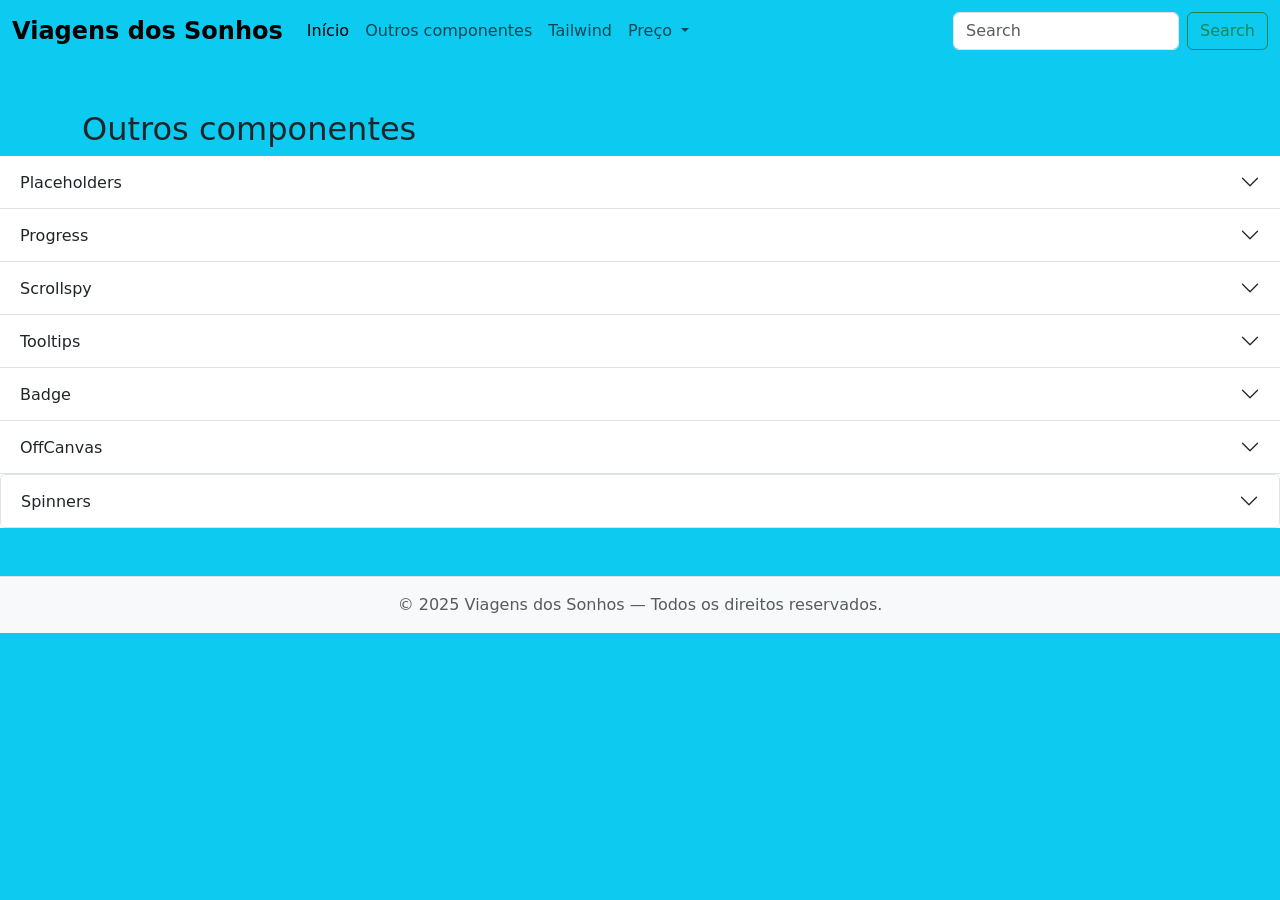
<file: outros-componentes.html>
<!DOCTYPE html>
<html lang="pt-BR">
    <head>
        <meta charset="UTF-8">
        <meta name="viewport" content="width=device-width, initial-scale=1.0">
        <title>Outros componentes</title>

        <link href="https://cdn.jsdelivr.net/npm/bootstrap@5.3.5/dist/css/bootstrap.min.css" rel="stylesheet" integrity="sha384-SgOJa3DmI69IUzQ2PVdRZhwQ+dy64/BUtbMJw1MZ8t5HZApcHrRKUc4W0kG879m7" crossorigin="anonymous">
        <link rel="stylesheet" href="css/style.css">
    </head>

    <body class="bg-info">

        <nav class="navbar navbar-expand-lg bg-body-primary">
            <div class="container-fluid">
              <a class="navbar-brand" href="#">Viagens dos Sonhos</a>
              <button class="navbar-toggler" type="button" data-bs-toggle="collapse" data-bs-target="#navbarSupportedContent" aria-controls="navbarSupportedContent" aria-expanded="false" aria-label="Toggle navigation">
                <span class="navbar-toggler-icon"></span>
              </button>
              <div class="collapse navbar-collapse" id="navbarSupportedContent">
                <ul class="navbar-nav me-auto mb-2 mb-lg-0">
                  <li class="nav-item">
                    <a class="nav-link active" aria-current="page" href="index.html">Início</a>
                  </li>
                  <li class="nav-item">
                    <a class="nav-link" href="#">Outros componentes</a>
                  </li>
                  <li class="nav-item">
                    <a class="nav-link" href="tailwind.html">Tailwind</a>
                  </li>
                  <li class="nav-item dropdown">
                    <a class="nav-link dropdown-toggle" href="#" role="button" data-bs-toggle="dropdown" aria-expanded="false">
                      Preço
                    </a>
                    <ul class="dropdown-menu">
                      <li><a class="dropdown-item" href="#">Pacotes</a></li>
                      <li><a class="dropdown-item" href="#">Viajem solo</a></li>
                      <li><hr class="dropdown-divider"></li>
                      
                    </ul>
                  </li>
                  <li class="nav-item">
                  </li>
                </ul>
                <form class="d-flex" role="search">
                  <input class="form-control me-2" type="search" placeholder="Search" aria-label="Search">
                  <button class="btn btn-outline-success" type="submit">Search</button>
                </form>
              </div>
            </div>
        </nav> 

        <div class="container mt-5 align-items-center">
          <h2>Outros componentes</h2>
        </div>
        
        
        <div class="accordion accordion-flush" id="accordionFlushExample align-items-center">
          <div class="accordion-item align-items-center">
            <h2 class="accordion-header">
              <button class="accordion-button collapsed" type="button" data-bs-toggle="collapse" data-bs-target="#flush-collapseOne" aria-expanded="false" aria-controls="flush-collapseOne">
                Placeholders
              </button>
            </h2>
            <div id="flush-collapseOne" class="accordion-collapse collapse" data-bs-parent="#accordionFlushExample">
              <div class="accordion-body">Um site de viagens com conteúdo estático,não há necessidade de simular carregamento, já que todas as informações estão disponíveis desde o início. </div>
            </div>
          </div>

          <div class="accordion-item">
            <h2 class="accordion-header">
              <button class="accordion-button collapsed" type="button" data-bs-toggle="collapse" data-bs-target="#flush-collapseTwo" aria-expanded="false" aria-controls="flush-collapseTwo">
                Progress
              </button>
            </h2>
            <div id="flush-collapseTwo" class="accordion-collapse collapse" data-bs-parent="#accordionFlushExample">
              <div class="accordion-body">Não foi incluído pois não há tarefas ou processos em andamento que justifiquem o uso de uma barra de progresso.</div>
            </div>
          </div>

          <div class="accordion-item">
            <h2 class="accordion-header">
              <button class="accordion-button collapsed" type="button" data-bs-toggle="collapse" data-bs-target="#flush-collapseThree" aria-expanded="false" aria-controls="flush-collapseThree">
                Scrollspy
              </button>
            </h2>
            <div id="flush-collapseThree" class="accordion-collapse collapse" data-bs-parent="#accordionFlushExample">
              <div class="accordion-body">Não foi utilizado porque a página não tem navegação por seções longas que exijam atualização automática de links ao rolar.</div>
            </div>
          </div>
        
        <div class="accordion-item">
          <h2 class="accordion-header">
            <button class="accordion-button collapsed" type="button" data-bs-toggle="collapse" data-bs-target="#flush-collapseThree" aria-expanded="false" aria-controls="flush-collapseThree">
              Tooltips
            </button>
          </h2>
          <div id="flush-collapseThree" class="accordion-collapse collapse" data-bs-parent="#accordionFlushExample">
            <div class="accordion-body">Não foi incluído pois os botões e links têm rótulos visíveis, tornando desnecessário o uso de dicas flutuantes.</div>
          </div>
        </div>

      <div class="accordion-item">
        <h2 class="accordion-header">
          <button class="accordion-button collapsed" type="button" data-bs-toggle="collapse" data-bs-target="#flush-collapseThree" aria-expanded="false" aria-controls="flush-collapseThree">
            Badge
          </button>
        </h2>
        <div id="flush-collapseThree" class="accordion-collapse collapse" data-bs-parent="#accordionFlushExample">
          <div class="accordion-body">Não foi utilizado porque não há contadores, notificações ou rótulos numéricos no conteúdo.</div>
        </div>
      </div>

      <div class="accordion-item">
       <h2 class="accordion-header">
        <button class="accordion-button collapsed" type="button" data-bs-toggle="collapse" data-bs-target="#flush-collapseThree" aria-expanded="false" aria-controls="flush-collapseThree">
          OffCanvas
        </button>
       </h2>
       <div id="flush-collapseThree" class="accordion-collapse collapse" data-bs-parent="#accordionFlushExample">
        <div class="accordion-body">A navegação do site é simples e não exige menus laterais recolhíveis.</div>
        </div>
      </div>

      <div class="accordion accordion-flush" id="accordionFlushExample align-items-center">
        <div class="accordion-item align-items-center">
  <div class="accordion-item">
    <h2 class="accordion-header">
      <button class="accordion-button collapsed" type="button" data-bs-toggle="collapse" data-bs-target="#flush-collapseThree" aria-expanded="false" aria-controls="flush-collapseThree">
        Spinners
      </button>
    </h2>
    <div id="flush-collapseThree" class="accordion-collapse collapse" data-bs-parent="#accordionFlushExample">
      <div class="accordion-body">Como o site não tem carregamentos dinâmicos ou processos em espera, os spinners seriam irrelevantes.</div>
    </div>
  </div>
        </div>
      </div>
</div>


        

        <footer class="bg-light text-center flex-grow absolute bottom-0 w-full text-muted py-3 mt-5 border-top">
          <div class="container">
            &copy; 2025 Viagens dos Sonhos — Todos os direitos reservados.
          </div>
        </footer>
    
        <script src="https://cdn.jsdelivr.net/npm/bootstrap@5.3.5/dist/js/bootstrap.bundle.min.js" integrity="sha384-k6d4wzSIapyDyv1kpU366/PK5hCdSbCRGRCMv+eplOQJWyd1fbcAu9OCUj5zNLiq" crossorigin="anonymous"></script>

    </body>
</html>
</file>
<file: css/style.css>
body {
      font-family: system-ui, -apple-system, "Segoe UI", Roboto, "Helvetica Neue", Arial, sans-serif;
      background-color: #f8f9fa;
    }
  
  .card {
    transition: transform 0.3s ease;
  }
  
  .card:hover {
    transform: scale(1.03);
  }
  
  .navbar-brand {
    font-weight: bold;
    font-size: 1.5rem;
  }
  
  .btn-primary {
    background-color: #007bff;
    border: none;
  }
  
  .btn-primary:hover {
    background-color: #0056b3;
  }
  
  .alert {
    font-weight: 500;
    font-size: 1.1rem;
  }
</file>
